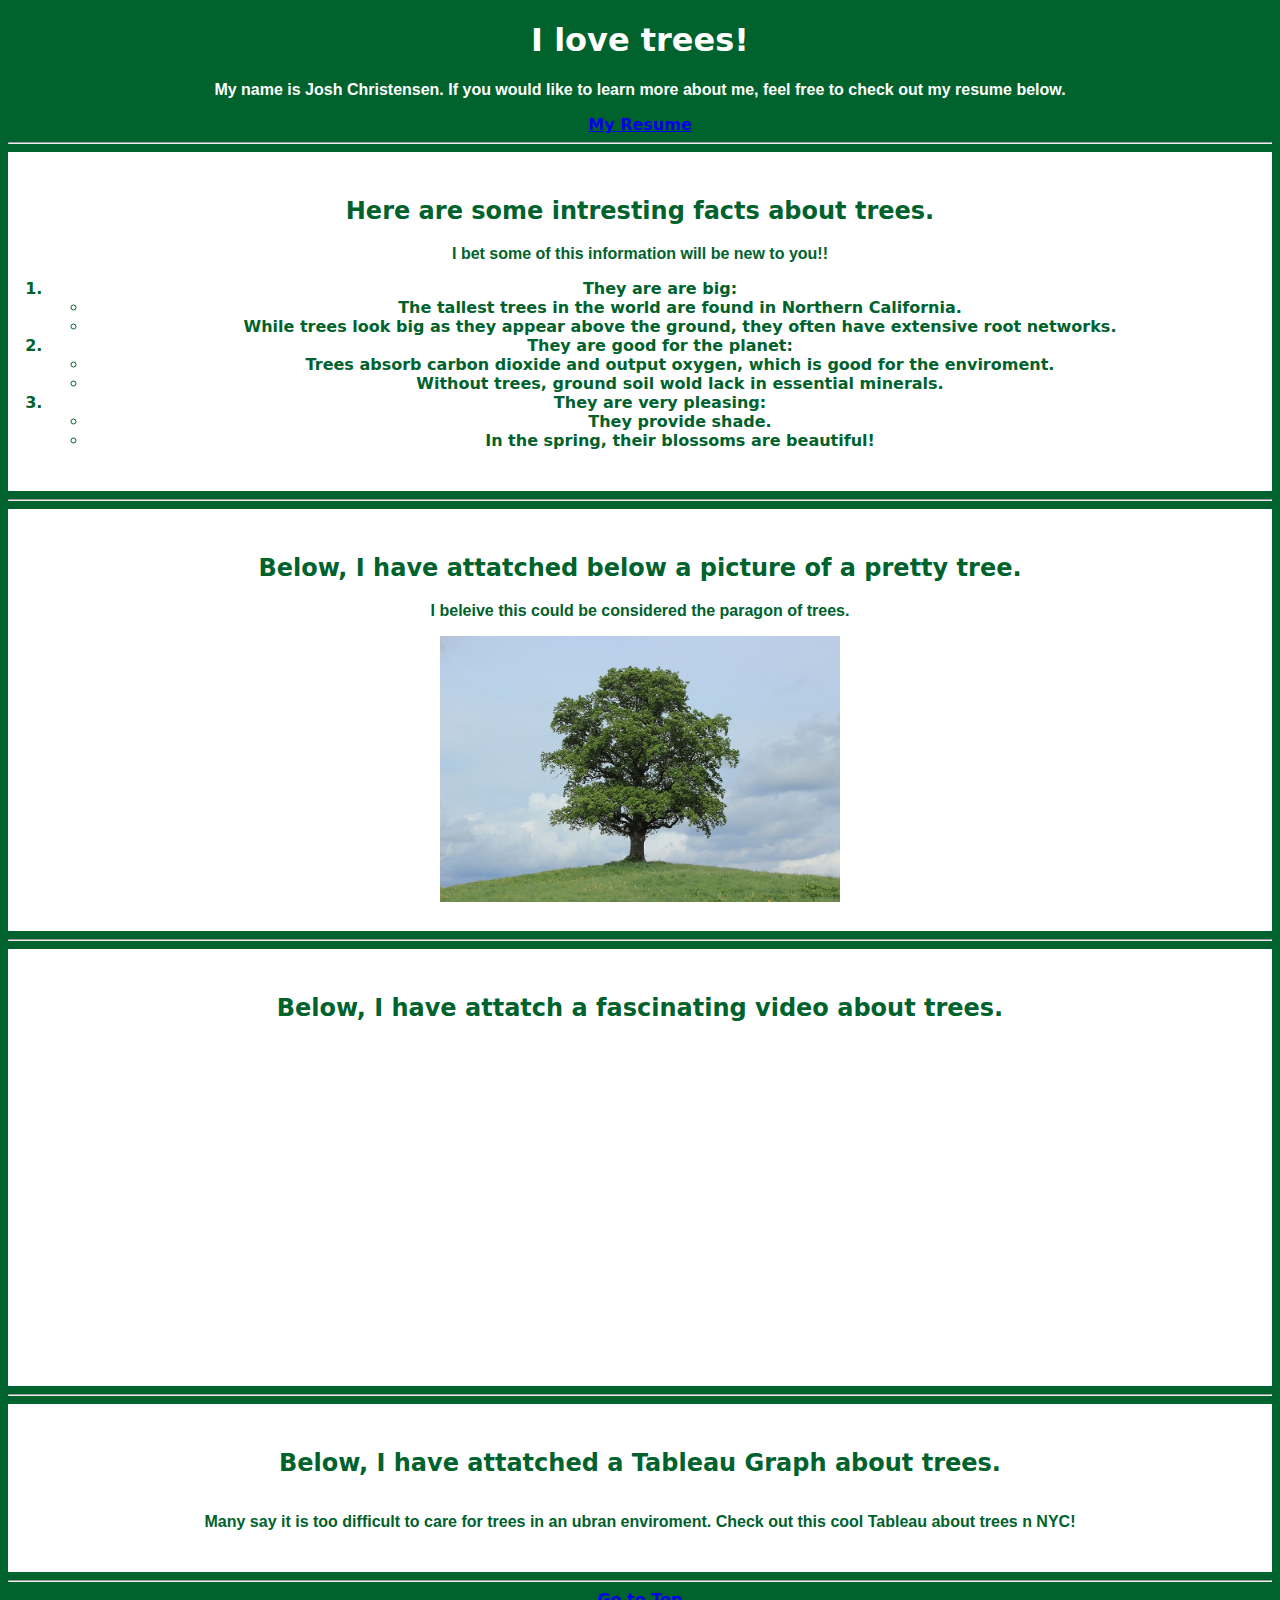
<file: scratchpage.html>
<!DOCTYPE html>
<html lang="en">
<head>
    <meta charset="UTF-8">
    <meta name="viewport" content="width=device-width, initial-scale=1.0">
    <title>I LOVE trees.</title>
    <link href="css/custom_styles.css" rel="stylesheet"/>

</head>
<body class="scratch_background_color text_format">
    <h1 class="text_center">I love trees!</h1>
    <p class="text_center text_format_p">My name is Josh Christensen. If you would like to learn more about me, feel free to check out my resume below.</p>
    <li style=text-align:center><a href="http://127.0.0.1:5500/index.html">My Resume</a></li>
    <hr class="m-0" />
    <div class="background text_format_div">
        <h2>Here are some intresting facts about trees.</h2>
        <p class="text_format_p">I bet some of this information will be new to you!!</p>
        <ol>
            <li>They are are big:</li>
                <ul>
                    <li>The tallest trees in the world are found in Northern California.</li>
                    <li>While trees look big as they appear above the ground, they often have extensive root networks.</li>
                </ul>
            <li>They are good for the planet:</li>
               <ul>
                    <li>Trees absorb carbon dioxide and output oxygen, which is good for the enviroment.</li>
                    <li>Without trees, ground soil wold lack in essential minerals.</li>
               </ul>
            <li>They are very pleasing:</li>
               <ul>
                    <li>They provide shade.</li>
                    <li>In the spring, their blossoms are beautiful!</li>
               </ul>
        </ol>
    </div>
    <hr class="m-0" />

    <div class="text_center background text_format_div">
        <h2>Below, I have attatched below a picture of a pretty tree.</h2>
        <p class="text_format_p">I beleive this could be considered the paragon of trees.</p>
        <img src="assets/img/pretty_tree.jpeg" height=20% width=400px alt="amazing_tree_pic">
    </div>
    <hr class="m-0" />

    <div class="text_center background text_format_div">
        <h2>Below, I have attatch a fascinating video about trees.</h2>
        <iframe width="560" height="315" src="https://www.youtube.com/embed/UnwMq1gGjhk?si=dX8NQk-qA4iq9xLY" title="YouTube video player" frameborder="0" allow="accelerometer; autoplay; clipboard-write; encrypted-media; gyroscope; picture-in-picture; web-share" referrerpolicy="strict-origin-when-cross-origin" allowfullscreen></iframe>
    </div>
    <hr class="m-0" />


    <div class="text_center background text_format_div align">
        <h2>Below, I have attatched a Tableau Graph about trees.</h2>
        <p class="text_format_p">Many say it is too difficult to care for trees in an ubran enviroment. Check out this cool Tableau about trees n NYC!</p>
        <div class='tableauPlaceholder' id='viz1713904965672' style='position: relative'>
            <noscript><a href='#'>
                <img alt='Dashboard 1 ' src='https:&#47;&#47;public.tableau.com&#47;static&#47;images&#47;NY&#47;NYC_Trees&#47;Dashboard1&#47;1_rss.png' style='border: none' />
                </a>
            </noscript>
            <object class='tableauViz'  style='display:none;'>
                <param name='host_url' value='https%3A%2F%2Fpublic.tableau.com%2F' />
                <param name='embed_code_version' value='3' />
                <param name='site_root' value='' />
                <param name='name' value='NYC_Trees&#47;Dashboard1' />
                <param name='tabs' value='no' /><param name='toolbar' value='yes' />
                <param name='static_image' value='https:&#47;&#47;public.tableau.com&#47;static&#47;images&#47;NY&#47;NYC_Trees&#47;Dashboard1&#47;1.png' />
                <param name='animate_transition' value='yes' />
                <param name='display_static_image' value='yes' />
                <param name='display_spinner' value='yes' />
                <param name='display_overlay' value='yes' />
                <param name='display_count' value='yes' />
                <param name='language' value='en-US' />
            </object>
        </div>     
        <script type='text/javascript'>
            var divElement = document.getElementById('viz1713904965672');
            var vizElement = divElement.getElementsByTagName('object')[0];
            if ( divElement.offsetWidth > 800 ) { vizElement.style.width='1200px';vizElement.style.height='3227px';} 
            else if ( divElement.offsetWidth > 500 ) { vizElement.style.width='1200px';vizElement.style.height='3227px';} 
            else { vizElement.style.width='100%';vizElement.style.height='3627px';} 
            var scriptElement = document.createElement('script'); 
            scriptElement.src = 'https://public.tableau.com/javascripts/api/viz_v1.js';                    
            vizElement.parentNode.insertBefore(scriptElement, vizElement);                
        </script>
    </div>
    <hr class="m-0" />


    <div>
        <a style=text-align:center href="#top">Go to Top</a>
    </div>


</body>
</html>
</file>
<file: css/custom_styles.css>
/* Scratch Page CSS*/
body.scratch_background_color {
    background-color: rgb(0, 98, 44);
}

body.text_format {
    color: rgb(255, 255, 255);
    font-weight: bolder;
    font-family:system-ui, -apple-system, BlinkMacSystemFont, 'Segoe UI', Roboto, Oxygen, Ubuntu, Cantarell, 'Open Sans', 'Helvetica Neue', sans-serif
}

div,h1,h2,p.text_center {
    text-align: center;
}

div.background{
    background-color: rgb(255, 255, 255);
    padding-top: 25px;
    padding-bottom: 25px;
}

div.text_format_div {
    color: rgb(0, 98, 44);
}

p.text_format_p {
    font-family: 'Trebuchet MS', 'Lucida Sans Unicode', 'Lucida Grande', 'Lucida Sans', Arial, sans-serif;
}

div.align {
    display: flex;
    justify-content: flex-start;
    align-items: center;
    flex-direction: column;
}

/* Resume Page CSS*/
.custom_background_color {
    background-color: #f3f3f3;
}

.custom_div {
    display: flex;
    justify-content: flex-start;
    align-items: center;
    flex-direction: column;
    background-color: #3886bd;
    padding-bottom: 50px;
}

.custom_font {
    font-family: monospace;
    color: rgb(255, 255, 255);
    font-weight:bolder
    
}

.custom_align {
    text-align: center;
}

.custom_tableau_placeholder{
    width:80%;
    height: 80%;
}

.gallery_align {
    display:flex;
    justify-content: center;
    align-items: center;
}

.gallery_align img {
    width: 600px;
    height: 600px

}


/* You also need to link to (and apply) a stylesheet that you have created from scratch. This stylesheet should include:
At least four style definitions (it is possible you will have many more than four styles)
Styles that specify font color
Styles that specify font family
At least three divs that are positioned and styled using your styles */
</file>
